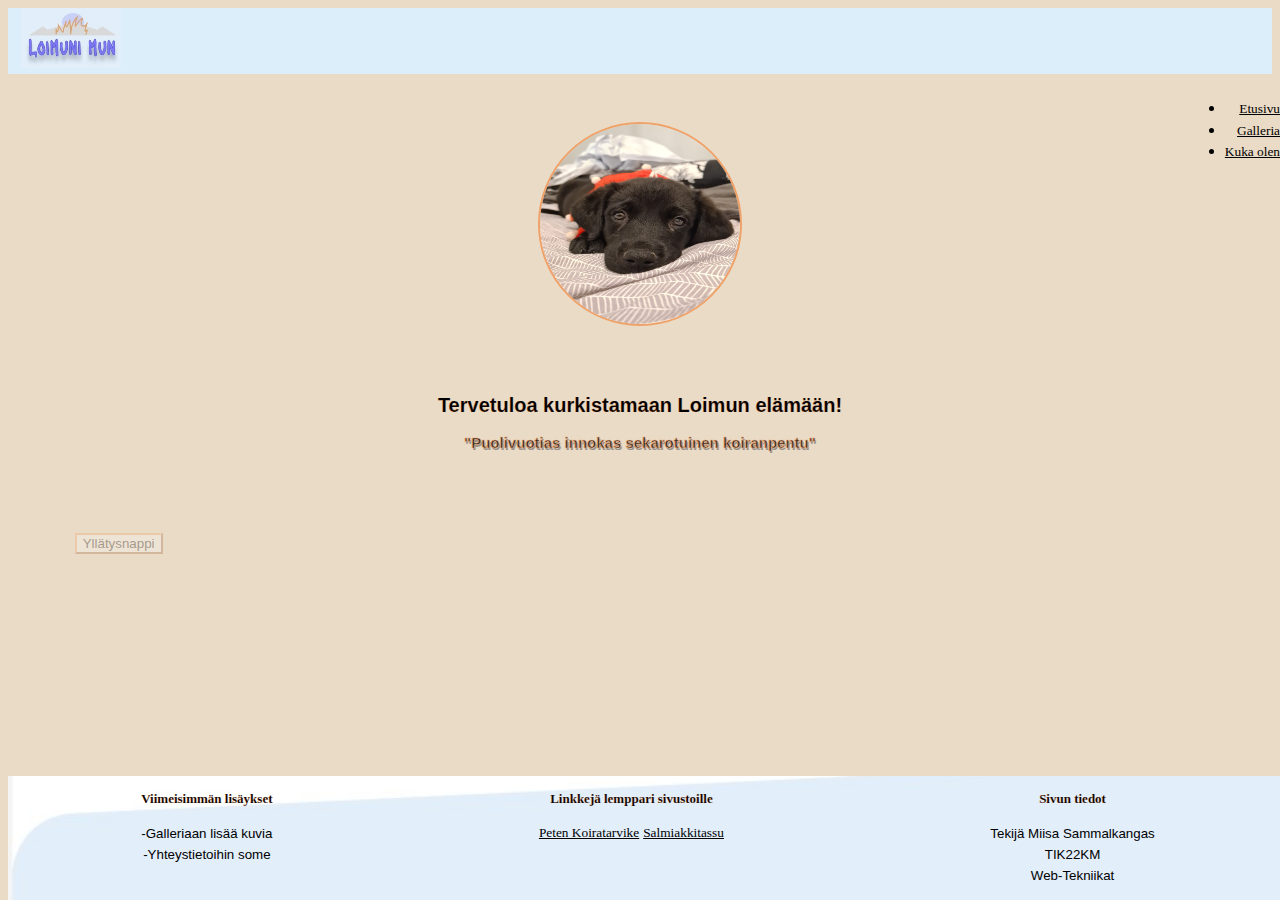
<file: index.html>
<!DOCTYPE html>
<html lang="en">
<head>
    
    <meta charset="UTF-8">
    <meta http-equiv="X-UA-Compatible" content="IE=edge">
    <meta name="viewport" content="width=device-width, initial-scale=1.0">
    <title>Document</title>
<!--Bootstrap-->
    <link href="https://cdn.jsdelivr.net/npm/bootstrap@5.2.0-beta1/dist/css/bootstrap.min.css" rel="stylesheet" integrity="sha384-0evHe/X+R7YkIZDRvuzKMRqM+OrBnVFBL6DOitfPri4tjfHxaWutUpFmBp4vmVor" crossorigin="anonymous">
    <script src="https://cdn.jsdelivr.net/npm/bootstrap@5.2.0-beta1/dist/js/bootstrap.bundle.min.js" integrity="sha384-pprn3073KE6tl6bjs2QrFaJGz5/SUsLqktiwsUTF55Jfv3qYSDhgCecCxMW52nD2" crossorigin="anonymous"></script>
  <!--SCSS linkitykset -->
  <link rel="stylesheet" href="./css/scss/outro.css">
</head>
<body>
<!--Navbar-->
<nav class="navbar navbar-expand-sm" style="background-color: #DDEEFB;">
    <div>
        <a class="navbar-brand">
            <img id="logo" src="./pictures/sivunlogo.jpg" width="100" height="60">
        </a>
    </div>
    <div class="container" style="text-align: right;">
        <!-- Alasivujen navigointi -->
        <ul class="navbar-nav">
          <li class="nav-item">
            <a class="nav-link" href="index.html">Etusivu</a>
          </li>
          <li class="nav-item">
            <a class="nav-link" href="./pages/galleria.html">Galleria</a>
          </li>
          <li class="nav-item">
            <a class="nav-link" href="./pages/kukaolen.html">Kuka olen</a>
          </li>
        </ul>
      </div>
</nav>
<!--Mobiiliversion navigointi-->
<nav id="navbar_mobile" class="navbar navbar-expand-lg" style="background-color: #DDEEFB;">
    <div class="container-fluid">
        <div>
            <a class="navbar-brand">
                <img id="logo" src="./pictures/sivunlogo.jpg" width="100" height="60">
            </a>
        </div>
      <button class="navbar-toggler" type="button" data-bs-toggle="collapse" data-bs-target="#navbarSupportedContent" aria-controls="navbarSupportedContent" aria-expanded="false" aria-label="Toggle navigation">
        <span class="navbar-toggler-icon"></span>
      </button>
      <div class="collapse navbar-collapse" id="navbarSupportedContent">
        <ul class="navbar-nav me-auto mb-2 mb-lg-0">
          <li class="nav-item">
            <a class="nav-link active" aria-current="page" href="index.html">Etusivu</a>
          </li>
          <li class="nav-item">
            <a class="nav-link" href="./pages/galleria.html">Galleria</a>
          </li>
          <li class="nav-item">
            <a class="nav-link" href="./pages/kukaolen.html">Kuka olen</a>
          </li>
        </ul>
      </div>
    </div>
  </nav>


<!--Etusivun kuva ja kuvatekstit-->
    <div class="image">
        <img id="loimu1" src="./pictures/loimu1.jpg" alt="">
    </div>
    <div>
        <h2 id="otsikko">Tervetuloa kurkistamaan Loimun elämään!</h2>
        <p id="alaotsikko">"Puolivuotias innokas sekarotuinen koiranpentu"</p>
    </div>
<div>
  <button id="yllätysnappi">Yllätysnappi</button>
</div>
<!--Footer-->
<footer>
    
    <div>
        <h3>Viimeisimmän lisäykset</h3>
        <p id="footer">-Galleriaan lisää kuvia <br>-Yhteystietoihin some</p>
    </div>
    <div>
        <h3>Linkkejä lemppari sivustoille</h3>
        <a href="https://www.petenkoiratarvike.com/">Peten Koiratarvike</a>
        <a href="https://www.salmiakkitassu.fi/">Salmiakkitassu</a>
    </div>
    <div>
        <h3>Sivun tiedot</h3>
        <p id="footer">Tekijä Miisa Sammalkangas <br> TIK22KM <br> Web-Tekniikat</p>
    </div>
</footer>
<!--JS linkitys-->
<script src="./js/script.js"></script>

</body>
</html>
</file>
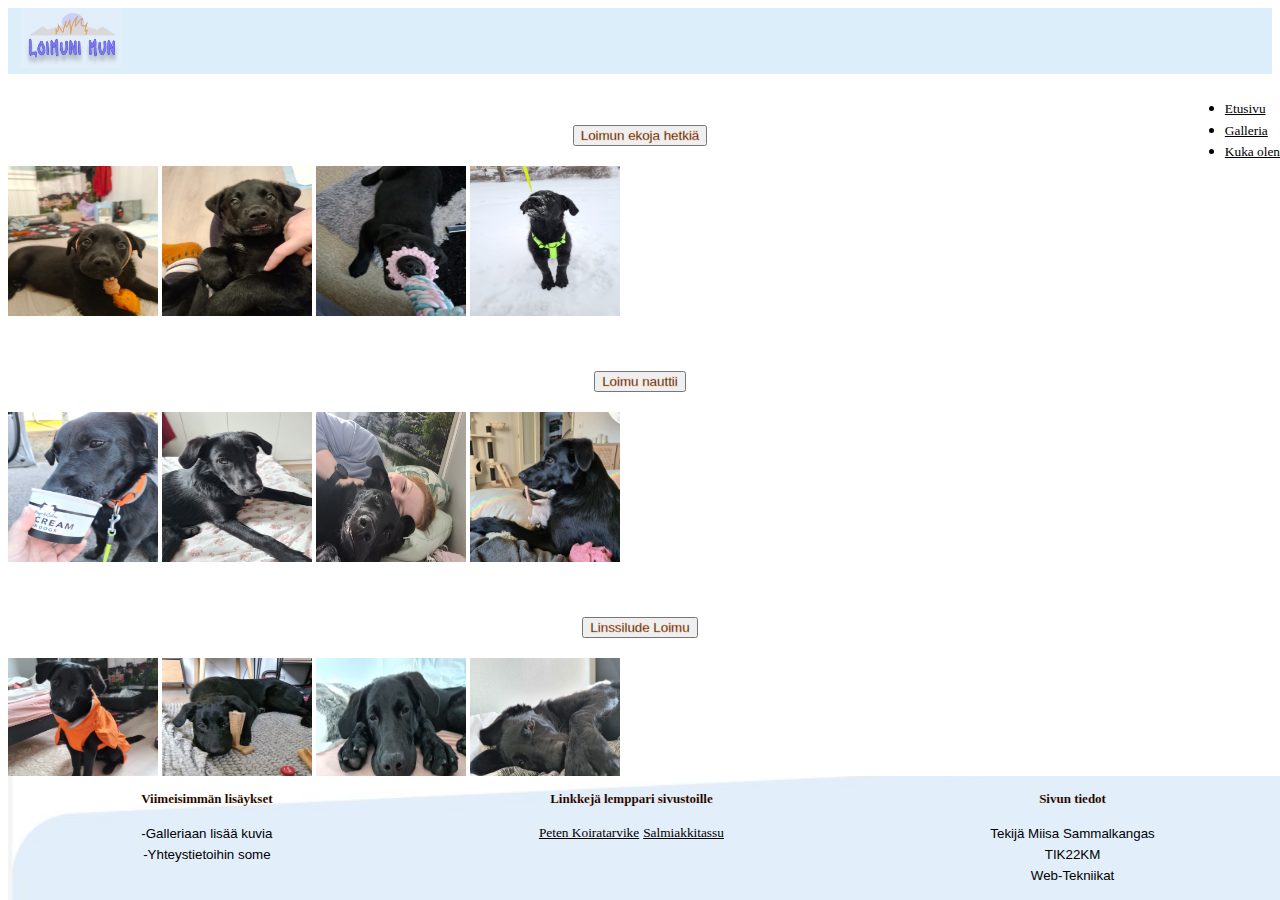
<file: pages/galleria.html>
<!DOCTYPE html>
<html lang="en">
<head>
    
    <meta charset="UTF-8">
    <meta http-equiv="X-UA-Compatible" content="IE=edge">
    <meta name="viewport" content="width=device-width, initial-scale=1.0">
    <title>Document</title>
<!--Bootstrap-->
<link href="https://cdn.jsdelivr.net/npm/bootstrap@5.2.0-beta1/dist/css/bootstrap.min.css" rel="stylesheet" integrity="sha384-0evHe/X+R7YkIZDRvuzKMRqM+OrBnVFBL6DOitfPri4tjfHxaWutUpFmBp4vmVor" crossorigin="anonymous">
<script src="https://cdn.jsdelivr.net/npm/bootstrap@5.2.0-beta1/dist/js/bootstrap.bundle.min.js" integrity="sha384-pprn3073KE6tl6bjs2QrFaJGz5/SUsLqktiwsUTF55Jfv3qYSDhgCecCxMW52nD2" crossorigin="anonymous"></script>

  <!-- SCSS määrittelyt -->
  <link rel="stylesheet" href="../css/scss/outro.css">

</head>
<body>
<!--Navbar-->
<nav class="navbar navbar-expand-sm" style="background-color: #DDEEFB;">
    <div>
        <a class="navbar-brand">
            <img id="logo" src="../pictures/sivunlogo.jpg" width="100" height="60">
        </a>
    </div>
    <div class="container">
        <!-- Alasivujen navigointi -->
        <ul class="navbar-nav">
          <li class="nav-item">
            <a class="nav-link" href="../index.html">Etusivu</a>
          </li>
          <li class="nav-item">
            <a class="nav-link" href="galleria.html">Galleria</a>
          </li>
          <li class="nav-item">
            <a class="nav-link" href="kukaolen.html">Kuka olen</a>
          </li>
        </ul>
      </div>
</nav>
<!--Mobiiliversion navigointi-->
<nav id="navbar_mobile" class="navbar navbar-expand-lg" style="background-color: #DDEEFB;">
  <div class="container-fluid">
      <div>
          <a class="navbar-brand">
              <img id="logo" src="../pictures/sivunlogo.jpg" width="100" height="60">
          </a>
      </div>
    <button class="navbar-toggler" type="button" data-bs-toggle="collapse" data-bs-target="#navbarSupportedContent" aria-controls="navbarSupportedContent" aria-expanded="false" aria-label="Toggle navigation">
      <span class="navbar-toggler-icon"></span>
    </button>
    <div class="collapse navbar-collapse" id="navbarSupportedContent">
      <ul class="navbar-nav me-auto mb-2 mb-lg-0">
        <li class="nav-item">
          <a class="nav-link active" aria-current="page" href="../index.html">Etusivu</a>
        </li>
        <li class="nav-item">
          <a class="nav-link" href="galleria.html">Galleria</a>
        </li>
        <li class="nav-item">
          <a class="nav-link" href="kukaolen.html">Kuka olen</a>
        </li>
      </ul>
    </div>
  </div>
</nav>
   
<!--Gallerian teko accordionilla-->
<div class="accordion" id="accordionExample">
  <div class="accordion-item">
    <h2 class="accordion-header" id="headingOne">
      <button class="accordion-button" type="button" data-bs-toggle="collapse" data-bs-target="#collapseOne" aria-expanded="true" aria-controls="collapseOne">
        Loimun ekoja hetkiä
      </button>
    </h2>
    <div id="collapseOne" class="accordion-collapse collapse show" aria-labelledby="headingOne" data-bs-parent="#accordionExample">
      <div class="accordion-body">
        </div>
        <div class="dropdown">
          <img src="../pictures/loimu2.jpg" alt="loimu2" width="150" height="150">
          <div class="dropdown-content">
          <img src="../pictures/loimu2.jpg" alt="loimu2" width="200" height="200">
          <div class="desc">Tässä oon vasta 7vk vanha ja mulla mahtu pää lemppari lelun rinkulasta!</div>
          </div>
        </div>
        
        <div class="dropdown">
          <img src="../pictures/loimu3.jpg" alt="loimu3" width="150" height="150">
          <div class="dropdown-content">
          <img src="../pictures/loimu3.jpg" alt="loimu3" width="200" height="200">
          <div class="desc">Nyt löyty jännä kohta!</div>
          </div>
        </div>
        
        <div class="dropdown">
          <img src="../pictures/loimu4.jpg" alt="loimu4" width="150" height="150">
          <div class="dropdown-content">
          <img src="../pictures/loimu4.jpg" alt="loimu4" width="200" height="200">
          <div class="desc">Kattokaa mun naskalihampaita!</div>
          </div>
        </div>
        
        <div class="dropdown">
          <img src="../pictures/loimu5.jpg" alt="loimu5" width="150" height="150">
          <div class="dropdown-content">
          <img src="../pictures/loimu5.jpg" alt="loimu5" width="200" height="200">
          <div class="desc">Lumi on niin ihanaa!</div>
          </div>
        </div>
    </div>
  </div>

  <div class="accordion-item">
    <h2 class="accordion-header" id="headingTwo">
      <button class="accordion-button collapsed" type="button" data-bs-toggle="collapse" data-bs-target="#collapseTwo" aria-expanded="false" aria-controls="collapseTwo">
          Loimu nauttii
      </button>
    </h2>
    <div id="collapseTwo" class="accordion-collapse collapse" aria-labelledby="headingTwo" data-bs-parent="#accordionExample">
      <div class="accordion-body">
        <div class="dropdown">
          <img src="../pictures/loimu10.jpg" alt="loimu10" width="150" height="150">
          <div class="dropdown-content">
          <img src="../pictures/loimu10.jpg" alt="loimu10" width="200" height="200">
          <div class="desc">Eka maistiainen koirien jäätelöstä!</div>
          </div>
        </div>

        <div class="dropdown">
          <img src="../pictures/loimu11.jpg" alt="loimu11" width="150" height="150">
          <div class="dropdown-content">
          <img src="../pictures/loimu11.jpg" alt="loimu11" width="200" height="200">
          <div class="desc">"Mitä sie tuijotat"</div>
          </div>
        </div>
        
        <div class="dropdown">
          <img src="../pictures/loimu9.jpg" alt="loimu9" width="150" height="150">
          <div class="dropdown-content">
          <img src="../pictures/loimu9.jpg" alt="loimu9" width="200" height="200">
          <div class="desc">Minä ja minun omistaja Miisa!</div>
          </div>
        </div>

        <div class="dropdown">
          <img src="../pictures/loimu13.jpg" alt="loimu13" width="150" height="150">
          <div class="dropdown-content">
          <img src="../pictures/loimu13.jpg" alt="loimu13" width="200" height="200">
          <div class="desc">Sateenkaaren päästähän se aarre löytyy</div>
          </div>
        </div> 
      </div>
    </div>
  </div>
  <div class="accordion-item">
    <h2 class="accordion-header" id="headingThree">
      <button class="accordion-button collapsed" type="button" data-bs-toggle="collapse" data-bs-target="#collapseThree" aria-expanded="false" aria-controls="collapseThree">
        Linssilude Loimu
      </button>
    </h2>
    <div id="collapseThree" class="accordion-collapse collapse" aria-labelledby="headingThree" data-bs-parent="#accordionExample">
      <div class="accordion-body">

        <div class="dropdown">
          <img src="../pictures/loimu12.jpg" alt="loimu12" width="150" height="150">
          <div class="dropdown-content">
          <img src="../pictures/loimu12.jpg" alt="loimu12" width="200" height="200">
          <div class="desc">Sain ihkaoman sadetakin! Tää on niin upee!</div>
          </div>
        </div>
        
        
        <div class="dropdown">
          <img src="../pictures/loimu8.jpg" alt="loimu8" width="150" height="150">
          <div class="dropdown-content">
          <img src="../pictures/loimu8.jpg" alt="loimu8" width="200" height="200">
          <div class="desc">Tää puruluu tympäsee ko on niin kauhian kova...</div>
          </div>
        </div>
        
        <div class="dropdown">
          <img src="../pictures/loimu7.jpg" alt="loimu7" width="150" height="150">
          <div class="dropdown-content">
          <img src="../pictures/loimu7.jpg" alt="loimu7" width="200" height="200">
          <div class="desc">Vähän vain väsyttää</div>
          </div>
        </div>
        
        <div class="dropdown">
          <img src="../pictures/loimu6.jpg" alt="loimu6" width="150" height="150">
          <div class="dropdown-content">
          <img src="../pictures/loimu6.jpg" alt="loimu6" width="200" height="200">
          <div class="desc">Aamusin tykkään mennä sängylle Miisan kainaloon loikoilemaan!</div>
          </div>
        </div>   
      </div>
    </div>
  </div>
  

</div>

<!--Footer-->
<footer>
    
    <div>
        <h3>Viimeisimmän lisäykset</h3>
        <p id="footer">-Galleriaan lisää kuvia <br>-Yhteystietoihin some</p>
    </div>
    <div>
        <h3>Linkkejä lemppari sivustoille</h3>
        <a href="https://www.petenkoiratarvike.com/">Peten Koiratarvike</a>
        <a href="https://www.salmiakkitassu.fi/">Salmiakkitassu</a>
    </div>
    <div>
        <h3>Sivun tiedot</h3>
        <p id="footer">Tekijä Miisa Sammalkangas <br> TIK22KM <br> Web-Tekniikat</p>
    </div>
</footer>
<!--JS linkitys-->
<script src="../js/script.js"></script>
</body>
</html>
</file>
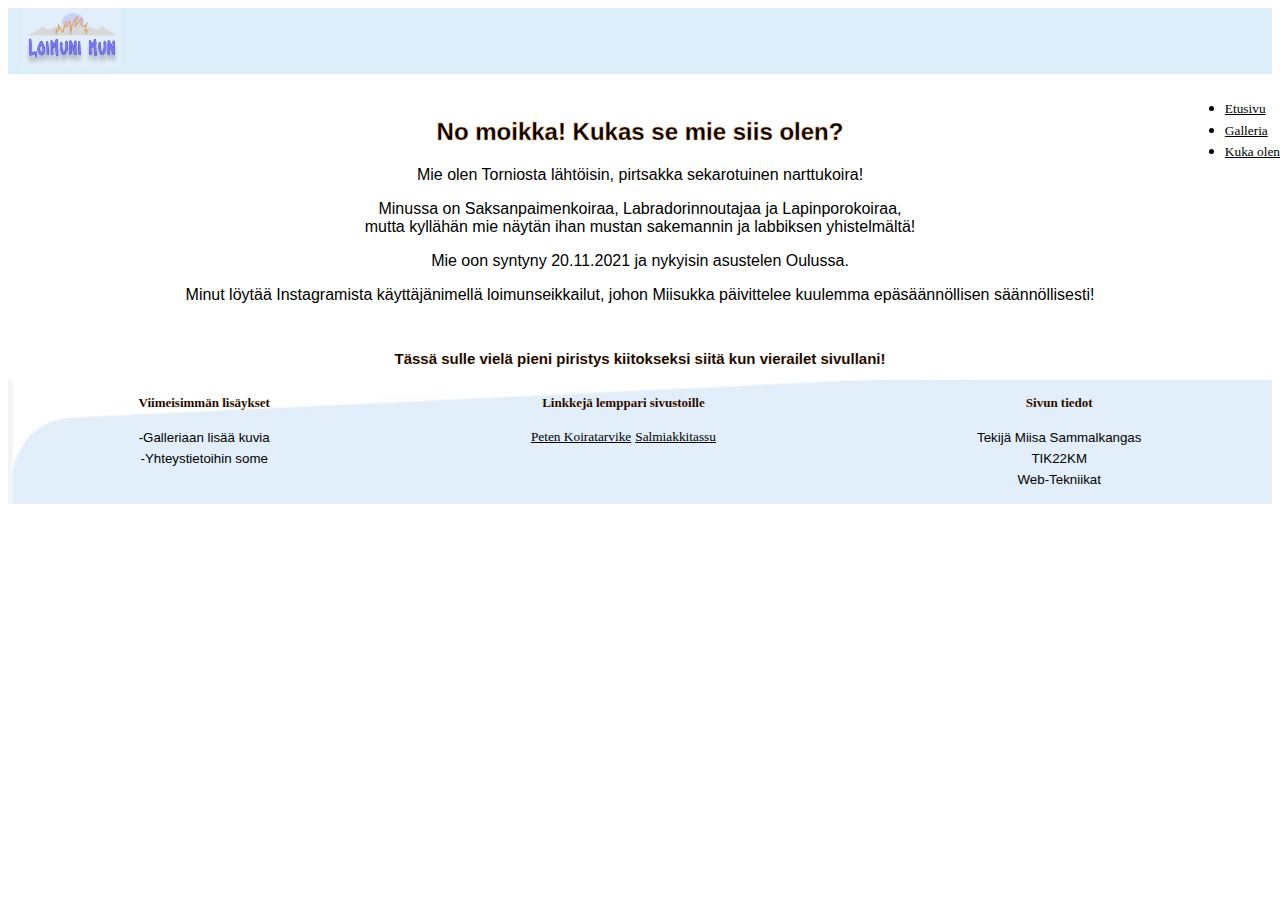
<file: pages/Kukaolen.html>
<!DOCTYPE html>
<html lang="en">
<head>
    
    <meta charset="UTF-8">
    <meta http-equiv="X-UA-Compatible" content="IE=edge">
    <meta name="viewport" content="width=device-width, initial-scale=1.0">
    <title>Document</title>
<!--Bootstrap-->
<link href="https://cdn.jsdelivr.net/npm/bootstrap@5.2.0-beta1/dist/css/bootstrap.min.css" rel="stylesheet" integrity="sha384-0evHe/X+R7YkIZDRvuzKMRqM+OrBnVFBL6DOitfPri4tjfHxaWutUpFmBp4vmVor" crossorigin="anonymous">
<script src="https://cdn.jsdelivr.net/npm/bootstrap@5.2.0-beta1/dist/js/bootstrap.bundle.min.js" integrity="sha384-pprn3073KE6tl6bjs2QrFaJGz5/SUsLqktiwsUTF55Jfv3qYSDhgCecCxMW52nD2" crossorigin="anonymous"></script>

  <!-- SCSS määrittelyt -->
  <link rel="stylesheet" href="../css/scss/outro.css">

</head>
<body>
<!--Navbar-->
<nav class="navbar navbar-expand-sm" style="background-color: #DDEEFB;">
    <div>
        <a class="navbar-brand">
            <img id="logo" src="../pictures/sivunlogo.jpg" width="100" height="60">
        </a>
    </div>
    <div class="container">
        <!-- Alasivujen navigointi -->
        <ul class="navbar-nav">
          <li class="nav-item">
            <a class="nav-link" href="../index.html">Etusivu</a>
          </li>
          <li class="nav-item">
            <a class="nav-link" href="galleria.html">Galleria</a>
          </li>
          <li class="nav-item">
            <a class="nav-link" href="kukaolen.html">Kuka olen</a>
          </li>
        </ul>
      </div>
</nav>
<!--Mobiiliversion navigointi-->
<nav id="navbar_mobile" class="navbar navbar-expand-lg" style="background-color: #DDEEFB;">
  <div class="container-fluid">
      <div>
          <a class="navbar-brand">
              <img id="logo" src="../pictures/sivunlogo.jpg" width="100" height="60">
          </a>
      </div>
    <button class="navbar-toggler" type="button" data-bs-toggle="collapse" data-bs-target="#navbarSupportedContent" aria-controls="navbarSupportedContent" aria-expanded="false" aria-label="Toggle navigation">
      <span class="navbar-toggler-icon"></span>
    </button>
    <div class="collapse navbar-collapse" id="navbarSupportedContent">
      <ul class="navbar-nav me-auto mb-2 mb-lg-0">
        <li class="nav-item">
          <a class="nav-link active" aria-current="page" href="../index.html">Etusivu</a>
        </li>
        <li class="nav-item">
          <a class="nav-link" href="galleria.html">Galleria</a>
        </li>
        <li class="nav-item">
          <a class="nav-link" href="kukaolen.html">Kuka olen</a>
        </li>
      </ul>
    </div>
  </div>
</nav>
    <div>
      <h2>No moikka! Kukas se mie siis olen?</h2>
      <p>Mie olen Torniosta lähtöisin, pirtsakka sekarotuinen narttukoira!</p>
      <p>Minussa on Saksanpaimenkoiraa, Labradorinnoutajaa ja Lapinporokoiraa, <br>
         mutta kyllähän mie näytän ihan mustan sakemannin ja labbiksen yhistelmältä!</p>
      <p>Mie oon syntyny 20.11.2021 ja nykyisin asustelen Oulussa.</p>
      <p>Minut löytää Instagramista käyttäjänimellä loimunseikkailut, johon Miisukka päivittelee kuulemma epäsäännöllisen säännöllisesti!</p>
    </div>



      <h2 id="text">Tässä sulle vielä pieni piristys kiitokseksi siitä kun vierailet sivullani!</h2>
      <div id="print-here"></div>





<!--Footer-->
<footer_kukaolen>
    
    <div>
        <h3>Viimeisimmän lisäykset</h3>
        <p id="footer">-Galleriaan lisää kuvia <br>-Yhteystietoihin some</p>
    </div>
    <div>
        <h3>Linkkejä lemppari sivustoille</h3>
        <a href="https://www.petenkoiratarvike.com/">Peten Koiratarvike</a>
        <a href="https://www.salmiakkitassu.fi/">Salmiakkitassu</a>
    </div>
    <div>
        <h3>Sivun tiedot</h3>
        <p id="footer">Tekijä Miisa Sammalkangas <br> TIK22KM <br> Web-Tekniikat</p>
    </div>
</footer>
<!--JS linkitys-->
<script src="../js/script.js"></script>
</body>
</html>
</file>
<file: css/scss/outro.css>
@charset "UTF-8";
/*Navbar tyylittelyt*/
#navbar_mobile {
  display: none;
}

.nav > a {
  color: black;
  list-style: none;
}

.container {
  width: fit-content;
  position: absolute;
  right: 0;
  padding-top: 0.5em;
}

.nav-link:hover {
  background-color: #F0A167;
  opacity: 80%;
  color: black;
}

.navlink:focus {
  outline: none;
  background-color: #F0A167;
  opacity: 80%;
}

.navbar-brand {
  margin: 1em;
}

/*Etusivun kuva*/
#loimu1 {
  border-radius: 50%;
  height: 200px;
  width: 200px;
  border: 2px solid #F0A167;
  margin: auto;
  margin-top: 3em;
  margin-bottom: 3em;
  display: block;
}

/*Gallerian säädöt*/
.dropdown {
  position: relative;
  display: inline-block;
}

.dropdown-content {
  display: none;
  position: absolute;
  background-color: #f9f9f9;
  min-width: 160px;
  z-index: 1;
}

.dropdown:hover .dropdown-content {
  display: block;
}

.desc {
  padding: 15px;
  text-align: center;
}

/*Kuka olen -sivun muokkaukset*/
div > h2 {
  text-align: center;
  -webkit-text-stroke-color: #F0A167;
  -webkit-text-stroke-width: 0.4px;
  padding-top: 1em;
  font-family: "Gill Sans", "Gill Sans MT", Calibri, "Trebuchet MS", sans-serif;
}

div > p {
  text-align: center;
  font-family: Arial, Helvetica, sans-serif;
}

#text {
  text-align: center;
  font-size: 15px;
  -webkit-text-stroke-color: #F0A167;
  -webkit-text-stroke-width: 0.2px;
  padding-top: 2em;
  font-family: "Gill Sans", "Gill Sans MT", Calibri, "Trebuchet MS", sans-serif;
}

/*Yllätysnappi*/
#yllätysnappi {
  border-color: #F0A167;
  background-color: #f9f9f9;
  opacity: 30%;
  margin: 5em;
}

/*Footerin säädöt*/
footer {
  background-image: url(/pictures/Footer\ kuva.jpg);
  background-size: 100%;
  background-repeat: no-repeat;
  background-position: center center;
  display: flex;
  position: absolute;
  bottom: 0;
  width: 100%;
  justify-content: space-around;
  color: black;
}

footer_kukaolen {
  background-image: url(/pictures/Footer\ kuva.jpg);
  background-size: 100%;
  background-repeat: no-repeat;
  background-position: center center;
  display: flex;
  bottom: 0;
  width: 100%;
  justify-content: space-around;
  color: black;
}

/*Tekstien muokkaukset*/
#footer, h3, a {
  font-size: smaller;
  line-height: 1.6;
  margin-bottom: 1em;
  color: black;
  text-align: center;
}

h3 {
  font-size: small;
  -webkit-text-stroke-color: #F0A167;
  -webkit-text-stroke-width: 0.2px;
}

#otsikko {
  font-size: 20px;
  text-align: center;
  -webkit-text-stroke-color: #F0A167;
  -webkit-text-stroke-width: 0.2px;
}

#alaotsikko {
  font-size: 15px;
  text-align: center;
  -webkit-text-stroke-color: #F0A167;
  -webkit-text-stroke-width: 0.6px;
  opacity: 80%;
  font-weight: 700;
  text-shadow: 1px 2px gray;
}

/*Mobiiliversion muokkaukset*/
@media (max-width: 576px) {
  .navbar {
    display: none;
    list-style: none;
  }

  #navbar_mobile {
    display: block;
  }

  footer {
    display: block;
  }

  #footer {
    display: list-item;
    text-align: center;
    line-height: 1;
  }

  h3 {
    display: list-item;
    text-align: center;
    line-height: 1px;
    padding-top: 3px;
    padding-bottom: 3px;
  }

  a {
    line-height: 0;
    text-align: center;
    display: list-item;
    padding-bottom: 4px;
  }

  #logo {
    width: 60px;
    height: 40px;
  }

  body {
    font-size: smaller;
  }

  #loimu1 {
    height: 150px;
    width: 150px;
  }
}
/*Mallia css muokkauksiin;
https://stackoverflow.com/questions/70240635/navigation-bar-to-the-right-side-of-the-page
https://www.w3schools.com/cssref/css3_pr_background-size.asp
https://developer.mozilla.org/en-US/docs/Web/CSS/CSS_Backgrounds_and_Borders/Resizing_background_images
*/

/*# sourceMappingURL=outro.css.map */
</file>
